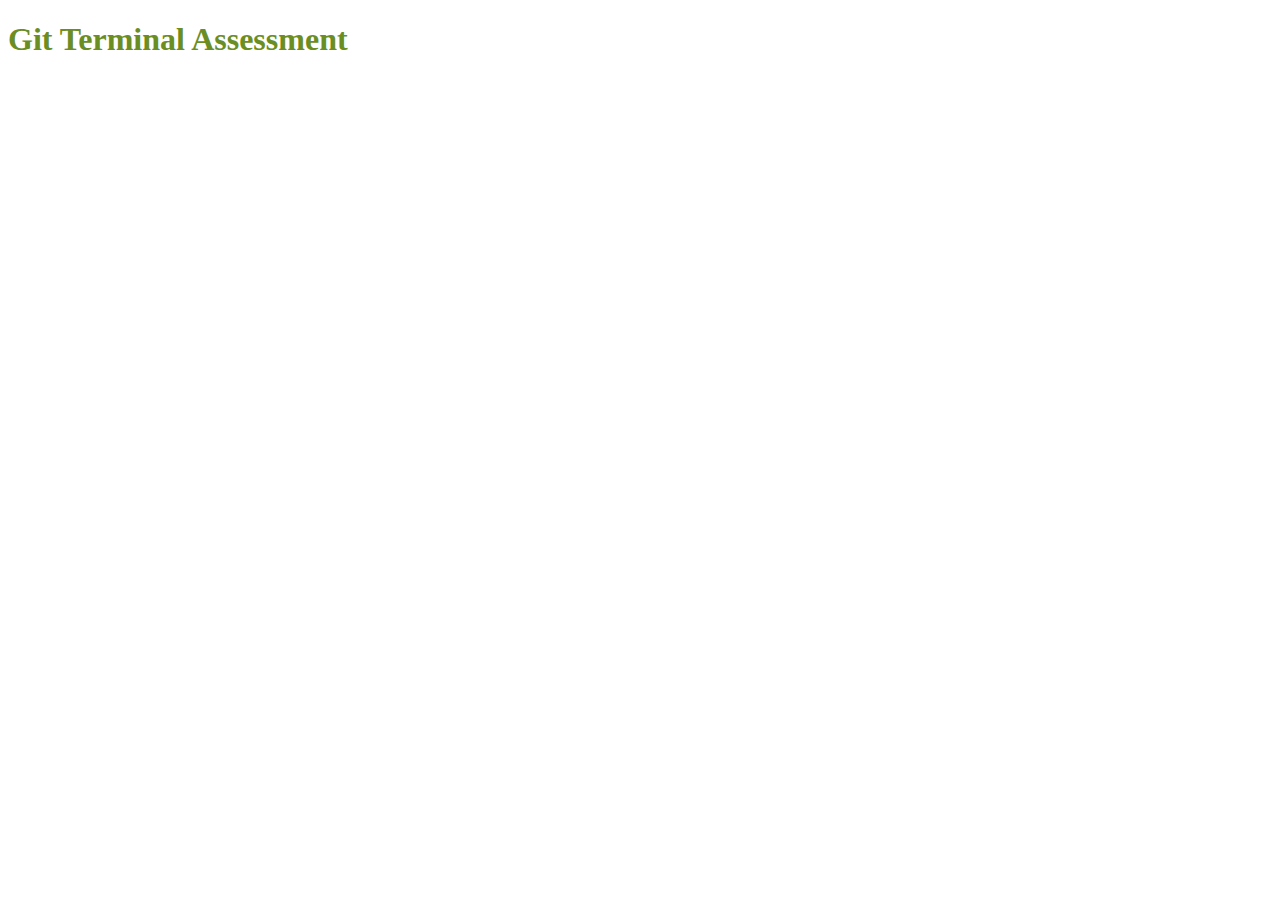
<file: index.html>
<!DOCTYPE html>
<html lang="en">
<head>
    <meta charset="UTF-8">
    <meta name="viewport" content="width=device-width, initial-scale=1.0">
    <title>Git Terminal Assessment</title>
    <!--Reference to CSS page-->
    <link rel="stylesheet" href="assets/stylesheets/styles.css">
</head>
<body>
    <h1>Git Terminal Assessment</h1>
</body>
</html>
</file>
<file: assets/stylesheets/styles.css>
h1 { color: olivedrab;
}
</file>
